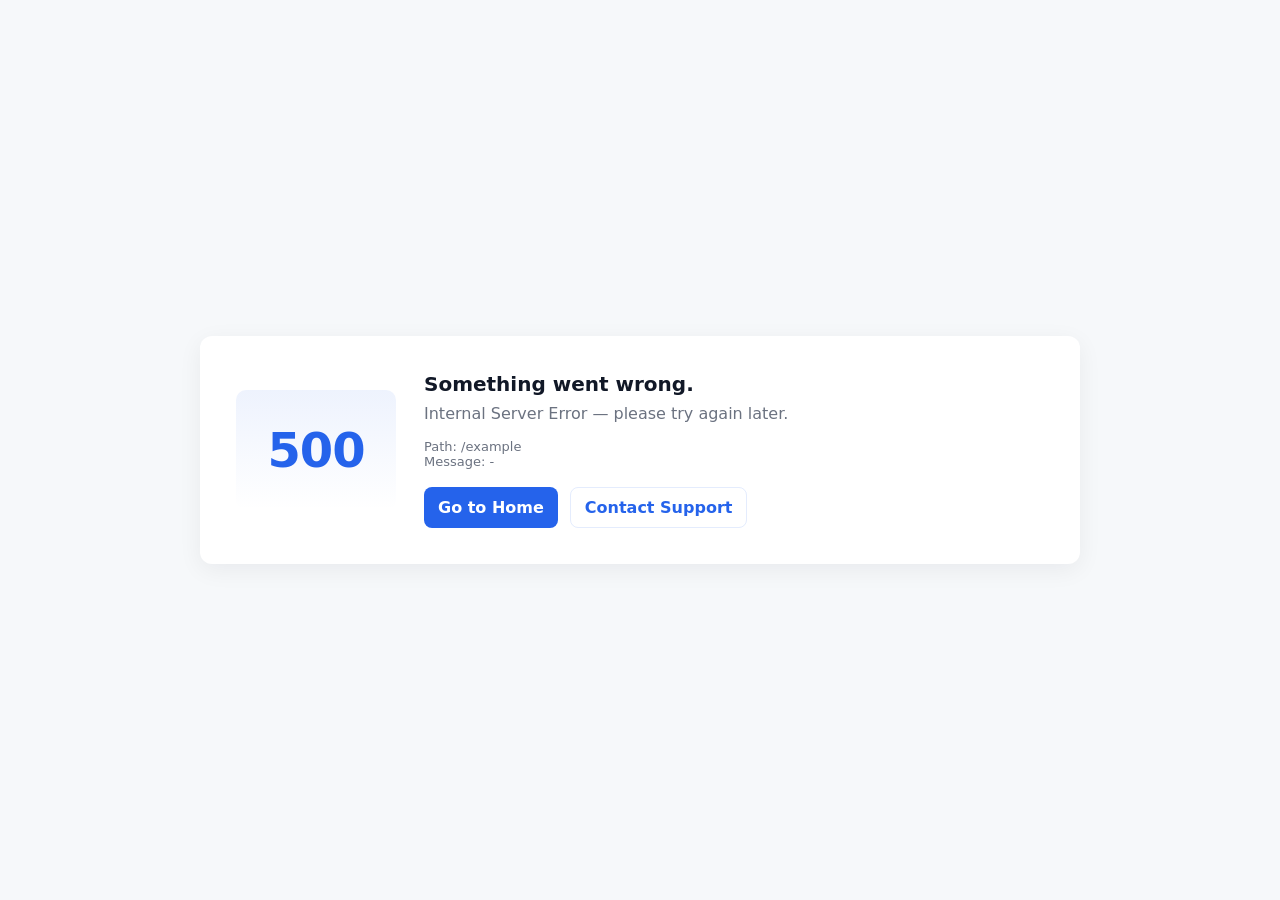
<file: client/src/main/resources/templates/500error.html>
<!DOCTYPE html>
<html xmlns:th="http://www.thymeleaf.org" lang="en">
<head>
    <meta charset="utf-8" />
    <meta name="viewport" content="width=device-width, initial-scale=1" />
    <title th:text="${status} + ' - Server Error'">500 - Server Error</title>

    <style>
        :root{--bg:#f6f8fa;--card:#ffffff;--muted:#6b7280;--accent:#2563eb}
        *{box-sizing:border-box}
        html,body{height:100%}
        body{margin:0;font-family:Inter, ui-sans-serif, system-ui, -apple-system, "Segoe UI", Roboto, "Helvetica Neue", Arial; background:var(--bg); color:#111827}
        .wrap{min-height:100vh;display:flex;align-items:center;justify-content:center;padding:24px}
        .card{background:var(--card);padding:36px;max-width:880px;width:100%;border-radius:12px;box-shadow:0 6px 24px rgba(15,23,42,0.06);display:flex;gap:28px;align-items:center}
        .status{flex:0 0 160px;display:flex;align-items:center;justify-content:center;border-radius:10px;background:linear-gradient(180deg,rgba(37,99,235,0.08),transparent);height:120px}
        .status h1{margin:0;font-size:48px;letter-spacing:-1px;color:var(--accent)}
        .content{flex:1}
        .content h2{margin:0 0 8px;font-size:20px}
        .content p{margin:0 0 16px;color:var(--muted)}
        .meta{font-size:13px;color:var(--muted);margin-top:8px}
        .actions{margin-top:18px;display:flex;gap:12px}
        .btn{display:inline-flex;align-items:center;gap:8px;padding:10px 14px;border-radius:8px;text-decoration:none;font-weight:600}
        .btn-primary{background:var(--accent);color:white}
        .btn-muted{background:transparent;color:var(--accent);border:1px solid rgba(37,99,235,0.12)}
        @media (max-width:600px){
            .card{flex-direction:column;align-items:flex-start}
            .status{width:100%;height:88px}
            .status h1{font-size:36px}
        }
    </style>
</head>
<body>
<div class="wrap">
    <div class="card">
        <div class="status">
            <h1 th:text="${status}">500</h1>
        </div>

        <div class="content">
            <h2>Something went wrong.</h2>
            <p th:text="${error} ?: 'The server encountered an unexpected condition that prevented it from fulfilling the request.'">Internal Server Error — please try again later.</p>

            <div class="meta">
                <div>Path: <span th:text="${path}">/example</span></div>
                <div th:if="${message}">Message: <span th:text="${message}">-</span></div>
            </div>

            <div class="actions">
                <a class="btn btn-primary" th:href="@{/}">Go to Home</a>
                <a class="btn btn-muted" th:href="@{/help}">Contact Support</a>
            </div>
        </div>
    </div>
</div>
</body>
</html>
</file>
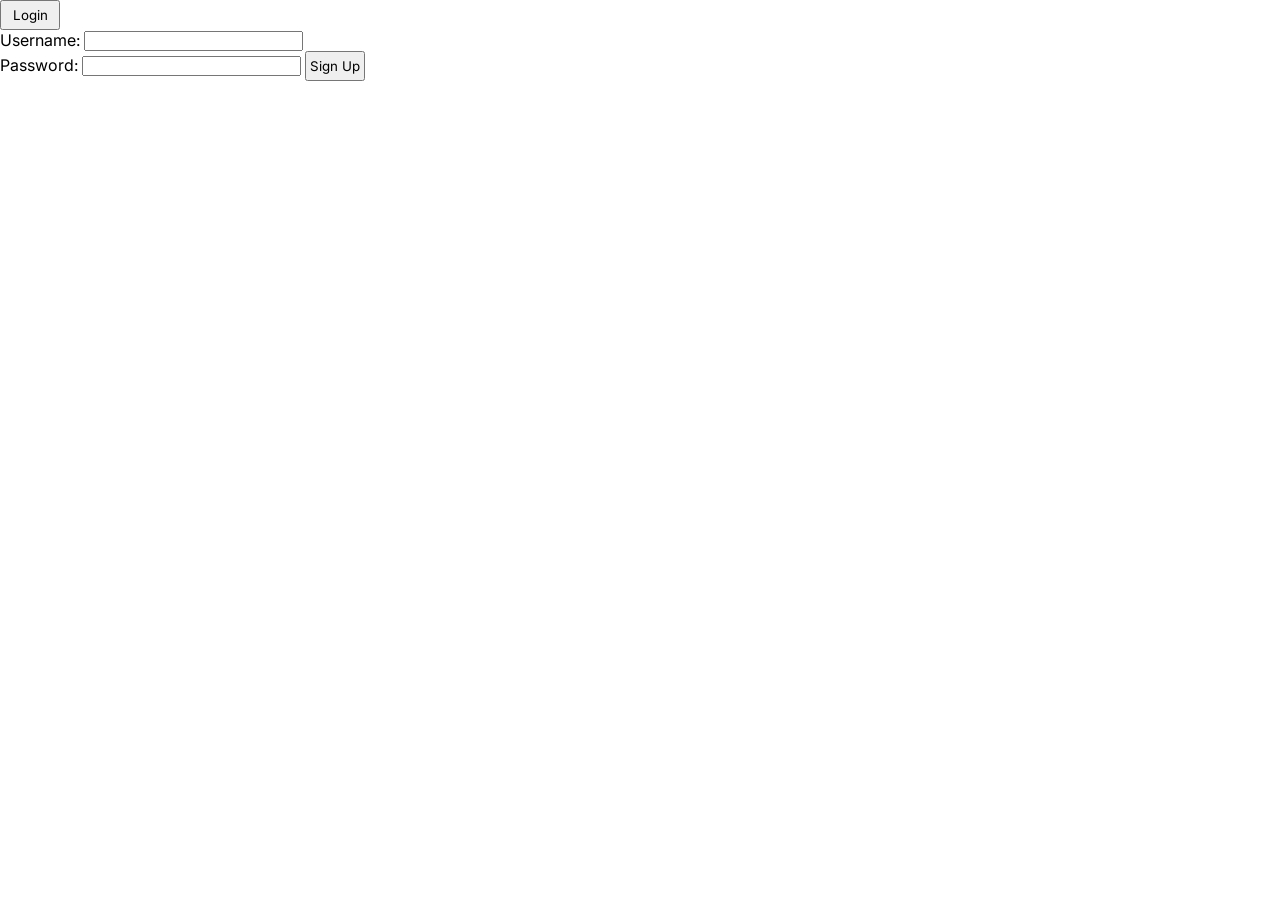
<file: client/src/main/resources/templates/login.html>
<!DOCTYPE html>
<html lang="en">
<head>
    <meta charset="UTF-8" />
    <meta name="viewport" content="width=device-width, initial-scale=1.0" />
    <title>Login</title>
    <link href="https://fonts.googleapis.com/css2?family=Inter:wght@400;600&display=swap" rel="stylesheet">
    <style>
        * {
            margin: 0;
            padding: 0;
            box-sizing: border-box;
            font-family: 'Inter', sans-serif;
        }

      .login-button{
          height: 30px;
          width: 60px;
      }
    </style>
</head>
<body>
<a href="/oauth2/authorization/messaging-client-oidc">
    <button class="login-button">Login</button>
</a>

<form method="post" style=""  th:action="@{/signup}" th:object="${user}">
    <label for="username">Username:</label>
    <input type="text" th:field="*{username}" id="username" required/><br/>

    <label for="password">Password:</label>
    <input type="password" th:field="*{password}" id="password" required />

    <button class="login-button" type="submit">Sign Up </button>
</form>
<p th:if="${message}" th:text="${message}"></p>

</body>
</html>
</file>
